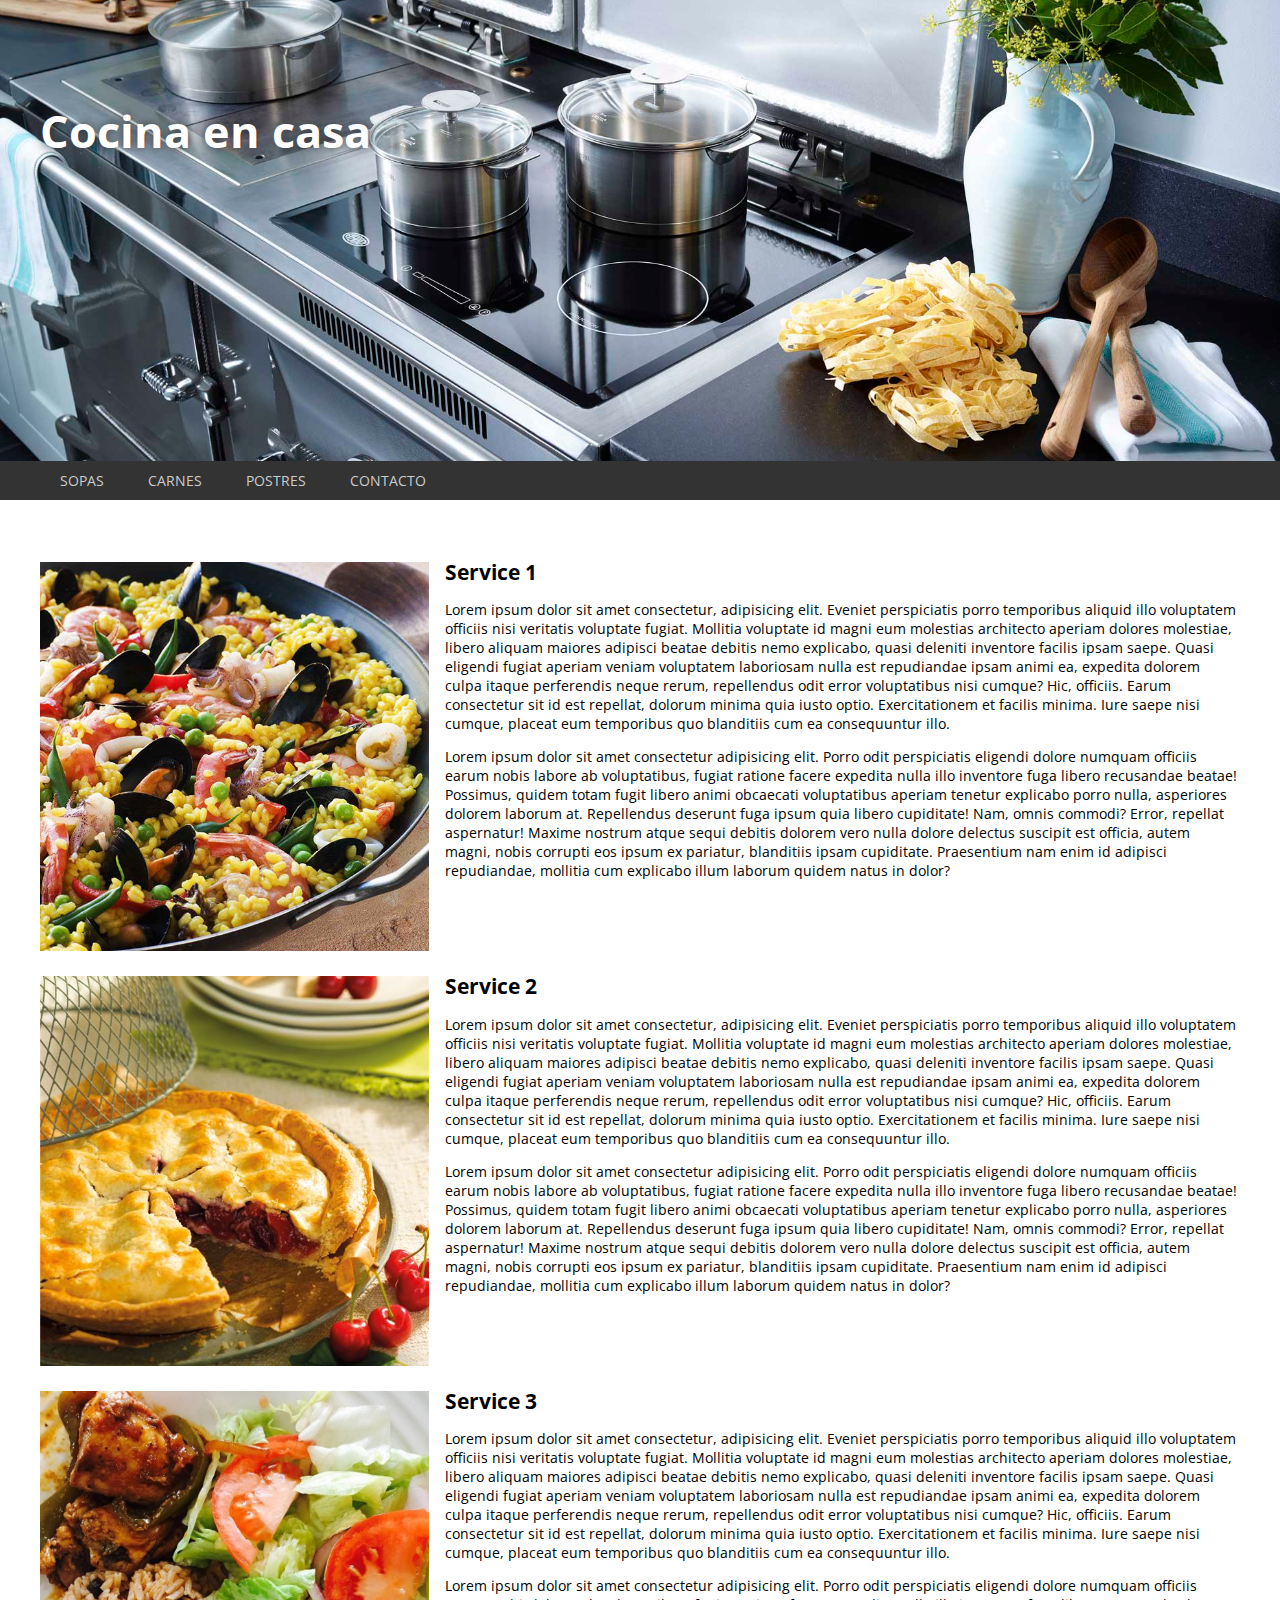
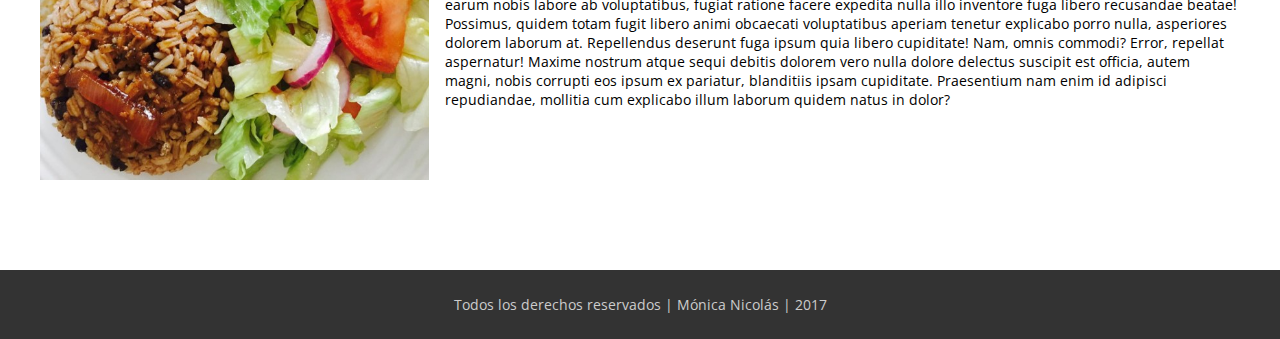
<file: ejercicio 1/index.html>
<!doctype html>
<html lang="es">
<!--esto es para especificar e idioma de nuestra pagina web-->

<head>
    <meta charset="UTF-8">
    <title>Untitled Document</title>
    <!-- Orden del archivo debe ser librerias, plugins,main.css-->
    <link rel="stylesheet" href="css/main.css" />
</head>

<body>
    <div class="wrapper">
        <!--header.header-page-->
        <header class="header-page">
            <div class="container">
                <h1>Cocina en casa</h1>
            </div>

        </header>

        <!--nav.nav-page-->
        <nav id="navPage" class="nav-page">
            <div class="container">
                <!--ul>(li>a{item $})*4-->
                <ul class="nav-page__menu">
                    <li>
                        <a href="index.html">Sopas</a>
                        <ul class="nav-page__submenu">
                            <li>
                                <a href="#">Pastas</a>
                            </li>
                            <li>
                                <a href="#">Cremas</a>
                            </li>
                            <li>
                                <a href="#">Frías</a>
                            </li>
                            <li>
                                <a href="#">Calientes</a>
                            </li>
                        </ul>
                    </li>

                    <li>
                        <a href="#">Carnes</a>
                        <ul class="nav-page__submenu">
                            <li>
                                <a href="#">Tipos de cortes</a>
                            </li>
                            <li>
                                <a href="#">Tipos de terminos</a>
                            </li>
                            <li>
                                <a href="#">Bebidas para carnes</a>
                            </li>
                            <li>
                                <a href="#">Acompañamientos</a>
                            </li>
                        </ul>
                    </li>

                    <li>
                        <a href="#">Postres</a>
                        <ul class="nav-page__submenu">
                            <li>
                                <a href="#">Pastas</a>
                            </li>
                            <li>
                                <a href="#">Cremas</a>
                            </li>
                            <li>
                                <a href="#">Frías</a>
                            </li>
                            <li>
                                <a href="#">Calientes</a>
                            </li>
                        </ul>
                    </li>

                    <li>
                        <a href="contacto.html">Contacto</a>
                        <ul class="nav-page__submenu">
                            <li>
                                <a href="#">Tipos de cortes</a>
                            </li>
                            <li>
                                <a href="#">Tipos de terminos</a>
                            </li>
                            <li>
                                <a href="#">Bebidas para carnes</a>
                            </li>
                            <li>
                                <a href="#">Acompañamientos</a>
                            </li>
                        </ul>
                    </li>
                </ul>
            </div>
        </nav>

        <main class="main-page">
            <!--(section.section-page>h2{sección $}+p>lorem50)*4-->
            <section class="section-page">
                <div class="container">
                    <div class="row mb">
                        <div class="col tb-col-4">

                            <img src="img/cocina1.jpg" alt="">
                        </div>
                        <div class="col tb-col-8">
                            <h2>Service 1</h2>
                            <p>Lorem ipsum dolor sit amet consectetur, adipisicing elit. Eveniet perspiciatis porro temporibus
                                aliquid illo voluptatem officiis nisi veritatis voluptate fugiat. Mollitia voluptate id magni
                                eum molestias architecto aperiam dolores molestiae, libero aliquam maiores adipisci beatae
                                debitis nemo explicabo, quasi deleniti inventore facilis ipsam saepe. Quasi eligendi fugiat
                                aperiam veniam voluptatem laboriosam nulla est repudiandae ipsam animi ea, expedita dolorem
                                culpa itaque perferendis neque rerum, repellendus odit error voluptatibus nisi cumque? Hic,
                                officiis. Earum consectetur sit id est repellat, dolorum minima quia iusto optio. Exercitationem
                                et facilis minima. Iure saepe nisi cumque, placeat eum temporibus quo blanditiis cum ea consequuntur
                                illo.</p>
                            <p>Lorem ipsum dolor sit amet consectetur adipisicing elit. Porro odit perspiciatis eligendi dolore
                                numquam officiis earum nobis labore ab voluptatibus, fugiat ratione facere expedita nulla
                                illo inventore fuga libero recusandae beatae! Possimus, quidem totam fugit libero animi obcaecati
                                voluptatibus aperiam tenetur explicabo porro nulla, asperiores dolorem laborum at. Repellendus
                                deserunt fuga ipsum quia libero cupiditate! Nam, omnis commodi? Error, repellat aspernatur!
                                Maxime nostrum atque sequi debitis dolorem vero nulla dolore delectus suscipit est officia,
                                autem magni, nobis corrupti eos ipsum ex pariatur, blanditiis ipsam cupiditate. Praesentium
                                nam enim id adipisci repudiandae, mollitia cum explicabo illum laborum quidem natus in dolor?</p>
                        </div>

                    </div>

                    <div class="row mb">
                        <div class="col tb-col-4">

                            <img src="img/cocina2.jpg" alt="">
                        </div>
                        <div class="col tb-col-8">
                            <h2>Service 2</h2>
                            <p>Lorem ipsum dolor sit amet consectetur, adipisicing elit. Eveniet perspiciatis porro temporibus
                                aliquid illo voluptatem officiis nisi veritatis voluptate fugiat. Mollitia voluptate id magni
                                eum molestias architecto aperiam dolores molestiae, libero aliquam maiores adipisci beatae
                                debitis nemo explicabo, quasi deleniti inventore facilis ipsam saepe. Quasi eligendi fugiat
                                aperiam veniam voluptatem laboriosam nulla est repudiandae ipsam animi ea, expedita dolorem
                                culpa itaque perferendis neque rerum, repellendus odit error voluptatibus nisi cumque? Hic,
                                officiis. Earum consectetur sit id est repellat, dolorum minima quia iusto optio. Exercitationem
                                et facilis minima. Iure saepe nisi cumque, placeat eum temporibus quo blanditiis cum ea consequuntur
                                illo.</p>
                            <p>Lorem ipsum dolor sit amet consectetur adipisicing elit. Porro odit perspiciatis eligendi dolore
                                numquam officiis earum nobis labore ab voluptatibus, fugiat ratione facere expedita nulla
                                illo inventore fuga libero recusandae beatae! Possimus, quidem totam fugit libero animi obcaecati
                                voluptatibus aperiam tenetur explicabo porro nulla, asperiores dolorem laborum at. Repellendus
                                deserunt fuga ipsum quia libero cupiditate! Nam, omnis commodi? Error, repellat aspernatur!
                                Maxime nostrum atque sequi debitis dolorem vero nulla dolore delectus suscipit est officia,
                                autem magni, nobis corrupti eos ipsum ex pariatur, blanditiis ipsam cupiditate. Praesentium
                                nam enim id adipisci repudiandae, mollitia cum explicabo illum laborum quidem natus in dolor?</p>
                        </div>

                    </div>

                    <div class="row mb">
                        <div class="col tb-col-4">

                            <img src="img/cocina3.jpg" alt="">
                        </div>
                        <div class="col tb-col-8">
                            <h2>Service 3</h2>
                            <p>Lorem ipsum dolor sit amet consectetur, adipisicing elit. Eveniet perspiciatis porro temporibus
                                aliquid illo voluptatem officiis nisi veritatis voluptate fugiat. Mollitia voluptate id magni
                                eum molestias architecto aperiam dolores molestiae, libero aliquam maiores adipisci beatae
                                debitis nemo explicabo, quasi deleniti inventore facilis ipsam saepe. Quasi eligendi fugiat
                                aperiam veniam voluptatem laboriosam nulla est repudiandae ipsam animi ea, expedita dolorem
                                culpa itaque perferendis neque rerum, repellendus odit error voluptatibus nisi cumque? Hic,
                                officiis. Earum consectetur sit id est repellat, dolorum minima quia iusto optio. Exercitationem
                                et facilis minima. Iure saepe nisi cumque, placeat eum temporibus quo blanditiis cum ea consequuntur
                                illo.</p>
                            <p>Lorem ipsum dolor sit amet consectetur adipisicing elit. Porro odit perspiciatis eligendi dolore
                                numquam officiis earum nobis labore ab voluptatibus, fugiat ratione facere expedita nulla
                                illo inventore fuga libero recusandae beatae! Possimus, quidem totam fugit libero animi obcaecati
                                voluptatibus aperiam tenetur explicabo porro nulla, asperiores dolorem laborum at. Repellendus
                                deserunt fuga ipsum quia libero cupiditate! Nam, omnis commodi? Error, repellat aspernatur!
                                Maxime nostrum atque sequi debitis dolorem vero nulla dolore delectus suscipit est officia,
                                autem magni, nobis corrupti eos ipsum ex pariatur, blanditiis ipsam cupiditate. Praesentium
                                nam enim id adipisci repudiandae, mollitia cum explicabo illum laborum quidem natus in dolor?</p>
                        </div>

                    </div>
                </div>
            </section>

        </main>

        <footer class="footer-page">
            <div class="container">
                <p>Todos los derechos reservados | Mónica Nicolás | 2017</p>
            </div>
        </footer>

    </div>

    <!--Vincular los documentos java scrips siempre antes de la etiqueta de cierre de body-->
    <div id="js">
        <script src="js/lib/jquery-3.2.1.min.js"></script>
        <script src="js/plugins/jquery.sticky.js"></script>
        <script src="js/main.js"></script>
    </div>
</body>

</html>
</file>
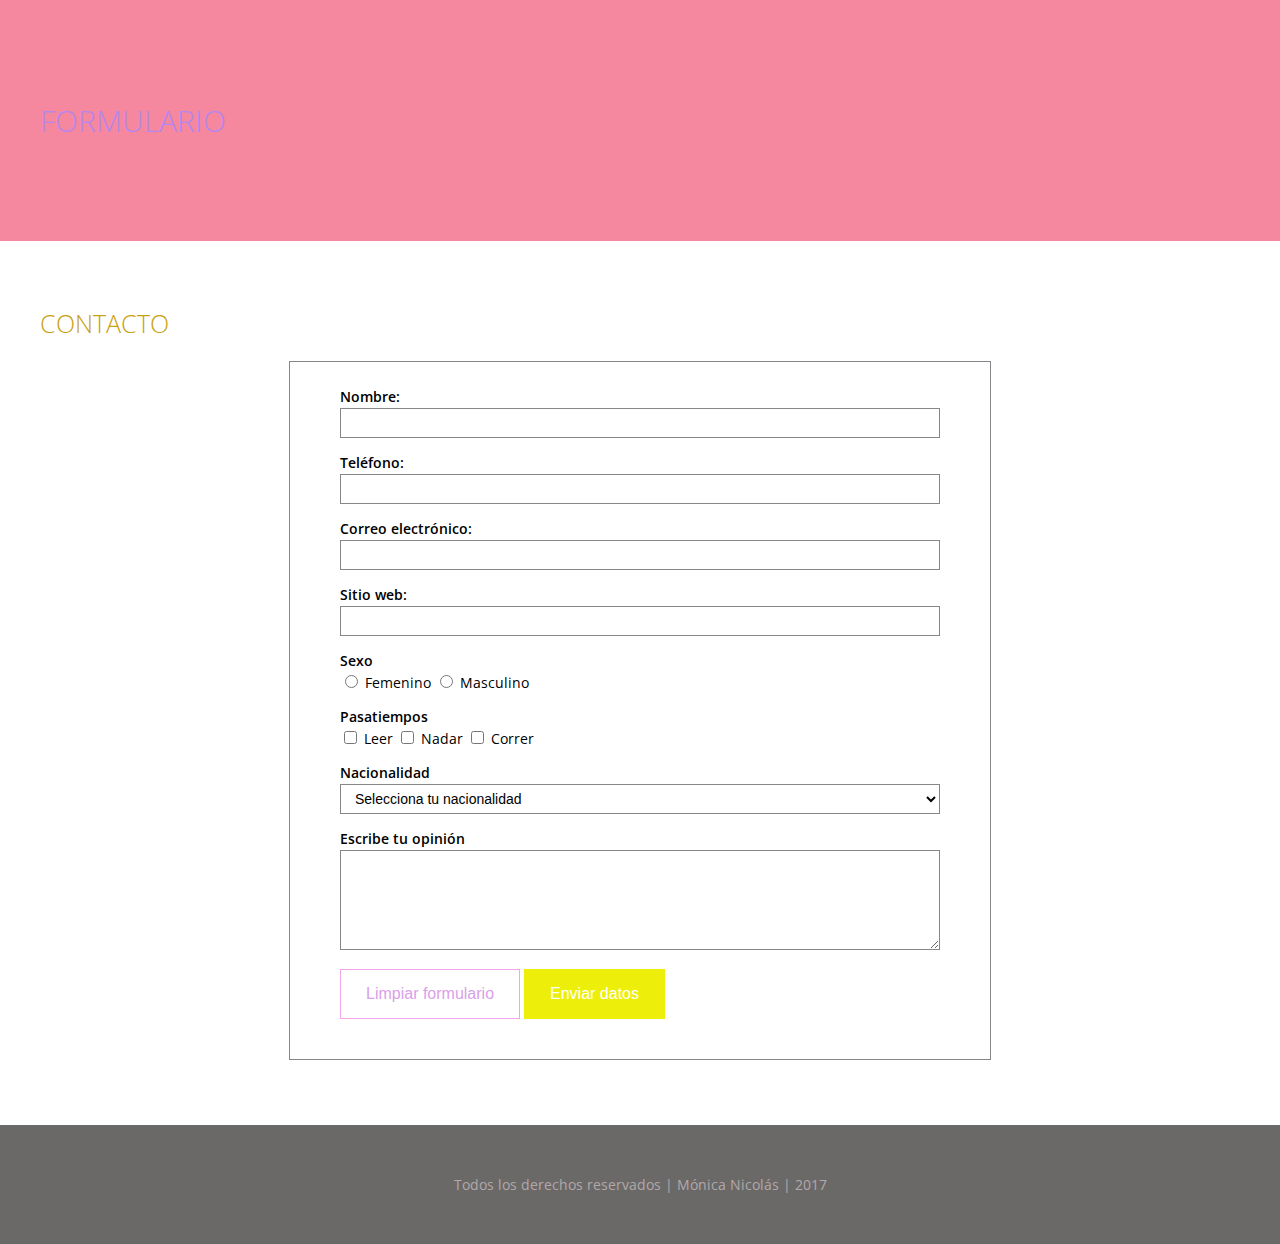
<file: forms/index.html>
<!doctype html>
<html lang="es">
<!--esto es para especificar e idioma de nuestra pagina web-->

<head>
    <meta charset="UTF-8">
    <title>Formulario web</title>
    <!-- Orden del archivo debe ser librerias, plugins,main.css-->
    <link rel="stylesheet" href="css/main.css" />
</head>

<body>
    <div class="wrapper">
        <!--header.header-page-->
        <header class="header-page">
            <div class="container">
                <h1>Formulario</h1>
            </div>
        </header>


        <main class="main-page">
            <!--(section.section-page>h2{sección $}+p>lorem50)*4-->
            <section class="section-page">
                <div class="container">

                    <h2>Contacto</h2>
                    <!--

                    alt + shift+ f= es para darle formato ordenado al código
                    alt + shift= es para copiar la línea de código
                    alt= para mover la línea de código de lugar
                    cmd + d= con el texto seleccionado se le da esas teclas y selecciona varios textos
                    Atributo id: se sugiere utilizar formato "camelcase". Se recomienda que se escriban en inglés
                        camelcase:
                            - uppercase: pone todas las paabras en mayuscula sin ningun espacio, ej. MiAtributoId
                            - lowercase: pone la primer palabra en miniscula y las de mas en mayuscula, ej. miAtributoId


                    Atributo "action": se tiene que especificar la ruta (path) del archivo que va a gestionar los datos del formulario
                    
                    input: Elemento de entrada de datos
                        tipos (types):
                            - text: entrada de texto
                                    - tel
                                    - number
                                    - url
                            - radio: cuando solo se pude seleccionar un elemento
                            - checkbox: cuando se pueden seleccionar varios elementos
                            - submit: para subir el formulario
                            - reset: para limpiar todo el formulario
                            - password: paraponer contraseñas
                            - email: para solicitar correo electrónico
                            - file: para enviar archivos

                    Select: combo de múltiples opciones
                        - option: las opciones del elemento select
                    text area: para poner un cuadro de texto

                    - Atributo "value" sirve para establecer un valor por defecto

                    -Atributo "checked" sirve para seleccionar un valor por defecto en los elementos imputde tipo checbox y radio
                    
                    -Atributo "disabled" es para desactivar un campo

                    -Atributo "selected" sirve para determinar un valor por defecto en los elementos de tipo select
                    - -->
                    <form id="formContact" action="php/enviar.php" class="form" method="post" novalidate>
                        <div class="form__element">
                            <label for="formName" class="form__label">Nombre:</label>
                            <input id="formName" class="form__input" type="text" name="formName" required/>
                        </div>

                        <div class="form__element">
                            <label for="formTel" class="form__label">Teléfono:</label>
                            <input id="formTel" class="form__input" type="tel" name="formTel" required/>
                        </div>

                        <div class="form__element">
                            <label for="formEmail" class="form__label">Correo electrónico:</label>
                            <input id="formEmail" class="form__input" type="email" name="formEmail" required/>
                        </div>

                        <div class="form__element">
                            <label for="formUrl" class="form__label">Sitio web:</label>
                            <input id="formUrl" class="form__input" type="url" name="formUrl" required/>
                        </div>

                        <div class="form__element">
                            <span class="form__label">Sexo</span>

                            <input id="formFemale" type="radio" name="formGender" value="Femenino" />
                            <label for="formFemale">Femenino</label>

                            <input id="formMale" type="radio" name="formGender" value="Masculino" />
                            <label for="formMale">Masculino</label>
                        </div>

                        <div class="form__element">
                            <span class="form__label">Pasatiempos</span>

                            <input id="formRead" type="checkbox" name="formRead" value="Si" />
                            <label for="formRead">Leer</label>

                            <input id="formSwim" type="checkbox" name="formSwim" value="Si" />
                            <label for="formSwim">Nadar</label>

                            <input id="formRun" type="checkbox" name="formRun" value="Si" />
                            <label for="formRun">Correr</label>

                        </div>

                        <div class="form__element">
                            <label for="formNationality" class="form__label">Nacionalidad</label>
                            <select id="formNationality" class="form__select" name="formNationality" required>
                                <option value="">Selecciona tu nacionalidad</option>
                                <option value="México">México</option>
                                <option value="Argentina">Argentina</option>
                                <option value="Francia">Francia</option>
                            </select>
                        </div>
                        <div class="form__element">
                            <label for="formMessage" class="form__label">Escribe tu opinión</label>
                            <textarea id="formMessage" name=formMessage class="form__textarea" required></textarea>
                        </div>

                        <div class="form__element">
                            <input type="reset" value="Limpiar formulario" class="form__button" />
                            <input type="submit" value="Enviar datos" class="form__button form__button--main" />

                        </div>


                    </form>
                </div>
            </section>
        </main>

        <footer class="footer-page">
            <div class="container">
            <p>Todos los derechos reservados | Mónica Nicolás | 2017</p>
        </div>
        </footer>

    </div>

    <!--Vincular los documentos java scrips siempre antes de la etiqueta de cierre de body-->
    <div id="js">
        <script src="js/lib/jquery-3.2.1.min.js"></script>
        <script src="js/plugins/jquery.validate.min.js"></script>
        <script src="js/main.js"></script>
    </div>
</body>

</html>
</file>
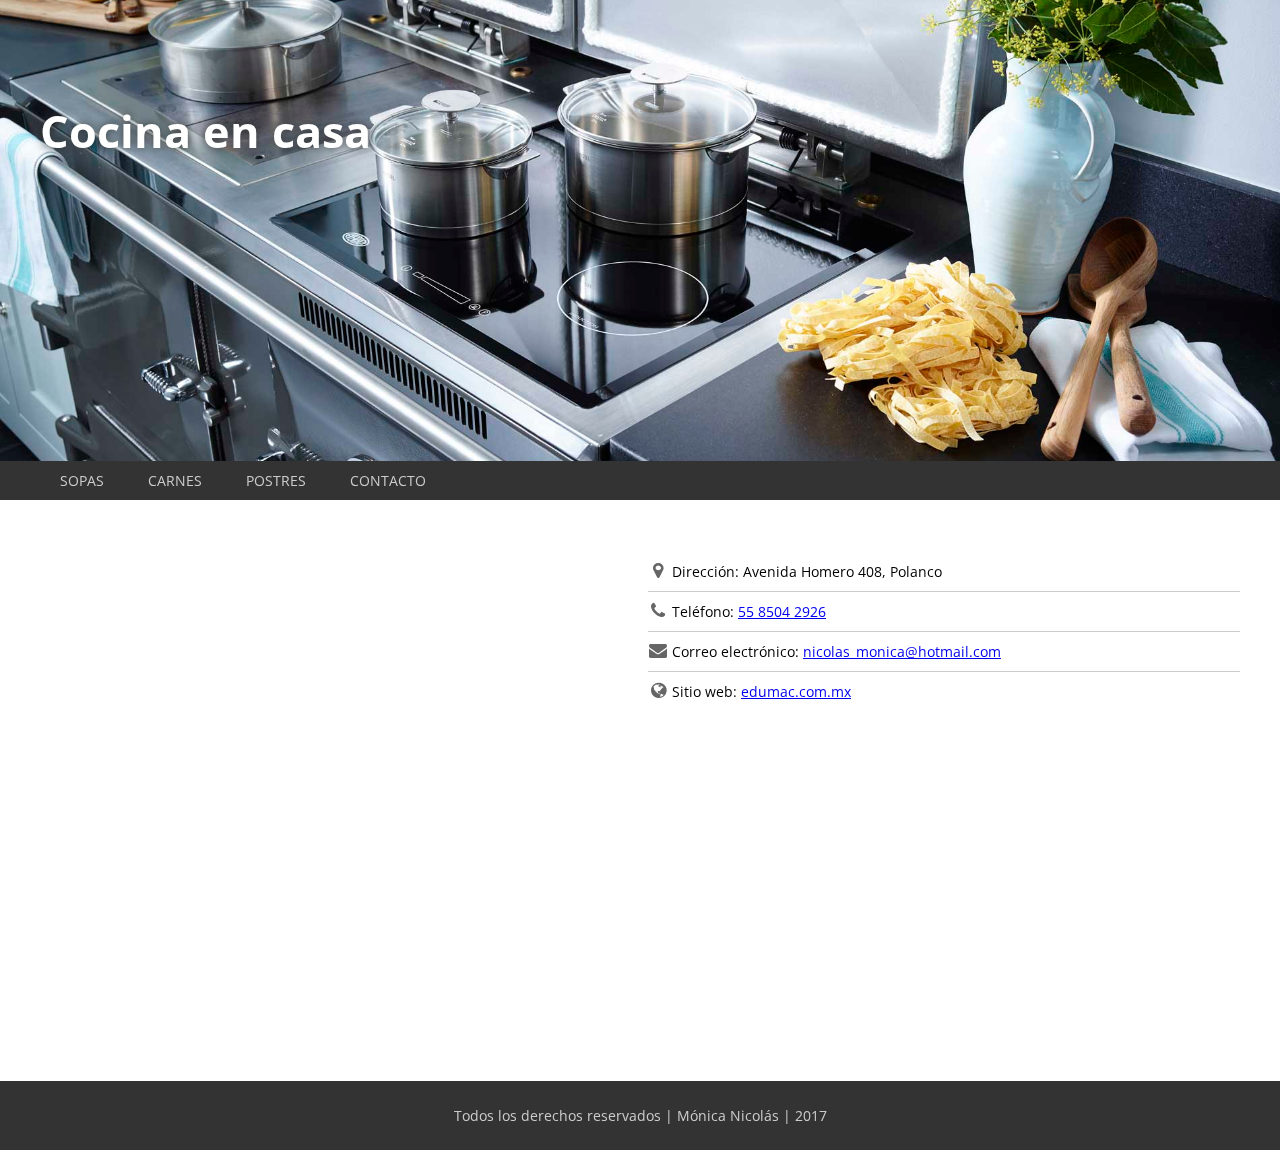
<file: ejercicio 1/contacto.html>
<!doctype html>
<html lang="es">
<!--esto es para especificar e idioma de nuestra pagina web-->

<head>
    <meta charset="UTF-8">
    <title>Untitled Document</title>
    <!-- Orden del archivo debe ser librerias, plugins,main.css-->
    <link href="https://maxcdn.bootstrapcdn.com/font-awesome/4.7.0/css/font-awesome.min.css" rel="stylesheet" integrity="sha384-wvfXpqpZZVQGK6TAh5PVlGOfQNHSoD2xbE+QkPxCAFlNEevoEH3Sl0sibVcOQVnN" crossorigin="anonymous">
    <!--Este vinculo es para poder usar los iconos de la libreria de la pagina font awersome -->
    <link rel="stylesheet" href="css/main.css" />
</head>

<body>
    <div class="wrapper">
        <!--header.header-page-->
        <header class="header-page">
            <div class="container">
                <h1>Cocina en casa</h1>
            </div>

        </header>

        <!--nav.nav-page-->
        <nav id="navPage" class="nav-page">
            <div class="container">
                <!--ul>(li>a{item $})*4-->
                <ul class="nav-page__menu">
                    <li>
                        <a href="index.html">Sopas</a>
                        <ul class="nav-page__submenu">
                            <li>
                                <a href="#">Pastas</a>
                            </li>
                            <li>
                                <a href="#">Cremas</a>
                            </li>
                            <li>
                                <a href="#">Frías</a>
                            </li>
                            <li>
                                <a href="#">Calientes</a>
                            </li>
                        </ul>
                    </li>

                    <li>
                        <a href="#">Carnes</a>
                        <ul class="nav-page__submenu">
                            <li>
                                <a href="#">Tipos de cortes</a>
                            </li>
                            <li>
                                <a href="#">Tipos de terminos</a>
                            </li>
                            <li>
                                <a href="#">Bebidas para carnes</a>
                            </li>
                            <li>
                                <a href="#">Acompañamientos</a>
                            </li>
                        </ul>
                    </li>

                    <li>
                        <a href="#">Postres</a>
                        <ul class="nav-page__submenu">
                            <li>
                                <a href="#">Pastas</a>
                            </li>
                            <li>
                                <a href="#">Cremas</a>
                            </li>
                            <li>
                                <a href="#">Frías</a>
                            </li>
                            <li>
                                <a href="#">Calientes</a>
                            </li>
                        </ul>
                    </li>

                    <li>
                        <a href="contacto.html">Contacto</a>
                        <ul class="nav-page__submenu">
                            <li>
                                <a href="#">Tipos de cortes</a>
                            </li>
                            <li>
                                <a href="#">Tipos de terminos</a>
                            </li>
                            <li>
                                <a href="#">Bebidas para carnes</a>
                            </li>
                            <li>
                                <a href="#">Acompañamientos</a>
                            </li>
                        </ul>
                    </li>
                </ul>
            </div>
        </nav>

        <main class="main-page">
            <!--(section.section-page>h2{sección $}+p>lorem50)*4-->
            <section class="section-page section-page-contact">
                <div class="container">
                    <div class="row">
                        <div class="col tb-col-6"> 
                            <div class="section-page__contact-map">
                                <iframe
                                 src="https://www.google.com/maps/embed?pb=!1m18!1m12!1m3!1d3762.4700706835056!2d-99.18979964919858!3d19.435289645565742!2m3!1f0!2f0!3f0!3m2!1i1024!2i768!4f13.1!3m3!1m2!1s0x85d20211bddf054b%3A0x275a8f6a2bd54511!2seduMac+Polanco!5e0!3m2!1sen!2smx!4v1512860640791" 
                                 width="100%" 
                                 height="450" 
                                 frameborder="0" 
                                 style="border:0" 
                                 allowfullscreen>
                                </iframe>
                            </div>
                        </div>
                        <div class="col tb-col-6">
                            <ul class="section-page__contact-data">
                                <li><span class="fa fa-map-marker" aria-hidden="true"></span> Dirección: Avenida Homero 408, Polanco</li>
                                <li><span class="fa fa-phone" aria-hidden="true"></span> Teléfono: <a href="tel:5585042926"> 55 8504 2926</a></li>
                                <li><span class="fa fa-envelope" aria-hidden="true"></span> Correo electrónico: <a href="mailto:nicolas_monica@hotmail.com"> nicolas_monica@hotmail.com</a></li>
                                <li><span class="fa fa-globe" aria-hidden="true"></span> Sitio web: <a href="http://edumac.com.mx" target="_blank"> edumac.com.mx</a></li>
                            </ul>
                         </div>

                          
                       
                    </div>

                </div>
            </section>

        </main>

        <footer class="footer-page">
            <div class="container">
                <p>Todos los derechos reservados | Mónica Nicolás | 2017</p>
            </div>
        </footer>

    </div>

    <!--Vincular los documentos java scrips siempre antes de la etiqueta de cierre de body-->
    <div id="js">
        <script src="js/lib/jquery-3.2.1.min.js"></script>
        <script src="js/plugins/jquery.sticky.js"></script>
        <script src="js/main.js"></script>
    </div>
</body>

</html>
</file>
<file: ejercicio 1/css/main.css>
@charset "UTF-8";

/* fonts*/
@import url('https://fonts.googleapis.com/css?family=Open+Sans:300,300i,400,400i,600,600i,700,700i');

/*Grid*/
@import url("lib/grid.css");

/* Aqui empieza el estilo general */
body{margin: 0;
     font-family: 'Open Sans', sans-serif; 
     font-size: 14px;
    }

ul,ol{margin: 0;
     padding: 0; 
     list-style-type: none;
    }

img{display: block;
     max-width:100%;
     margin: 0 auto;
    }

.container{ max-width: 1200px; 
    margin: 0 auto;
    padding: 0 16px;
    }
/* Aqui empieza el estilo de header */

.header-page{
    background: transparent url("../img/cocina.jpg") no-repeat center center;
    padding: 100px 0 300px;
    background-size: cover;
}

.header-page h1{
    margin: 0;
    font-size: 45px;
    font-weight: 300px;
    color:#FFF;
    text-shadow: 0 0 10px #333;
}

/* Aqui empieza el estilo nav */

/*
    .menu .menu-item {}    Aplica al elemento que tiene la clase
                            ".menu-item" y que es hijo directo de ".menu"
                            sin importar en que nivel este.
    .menu, .menu-item {}    Concatenación de selectores
    .menu.menu-item {}      El elemento debe tener las dos clases
    .menu > .menu-item {}   Aplica al elemento que tiene la clase
                            ".menu-item" y que es hijo directo de ".menu"
                            solo si esta en un primer nivel
*/

.nav-page{
 background-color: #333;
}
.nav-page a{
    display: block;
    color: #ccc;
    text-decoration: none;
    padding: 10px 20px;
    transition: all .3s;
}

.nav-page a:hover{
    background-color: rgba(255, 255, 255, .2);
}
.nav-page__menu > li{
display: inline-block;
}

.nav-page__menu > li > a{
    text-transform: uppercase;
}

.nav-page__menu > li:hover .nav-page__submenu{
   /* display: block;* esto es para que sea desplegable*/
   max-height: 200px;
   opacity: 1;
}

.nav-page__submenu{
    position: absolute;
    background-color: #333;
    /*display: none; esto es para que sea desplegable*/
    /*padding: 10px 0; esto es para que sea desplegable*/
    width: 180px;
    max-height: 0;
    overflow: hidden;
    transition: all .4s;
    opacity: 0;
}

/* Aqui empieza el estilo main */
.main-page{
    padding: 65px 0;
}

.section-page__contact-data li {
    padding: 10px 0;
  
}

.section-page__contact-data li:first-child {
    padding-top: 0;
}
.section-page__contact-data li + li{
    border-top: 1px solid #ccc;
}

.section-page__contact-data .fa{
    font-size: 18px;
    color: #666666;
    min-width: 20px;
    text-align: center;
    display: inline-block;
    
}

.section-page-gallery__video { 
    position: relative; 
    padding-bottom: 56.25%;
    overflow: hidden;
    max-width: 100%;
    height: auto;
} 

.section-page-gallery__video iframe,
.section-page-gallery__video object,
.section-page-gallery__video embed { 
    position: absolute;
    top: 0;
    left: 0;
    width: 100%;
    height: 100%;
}

/* slider */

.slider{
    width: 600px;
    height: 600px;
    margin: 0 auto 200px;
    position: relative;
}

.slider__content{
    position: absolute;
    top: 0px;
    left: 0px;
    right: 0px;
    background-color:  rgba(0, 0, 0, .4);
    padding: 25px;
}

.slider h3 {
    
    font-size: 25px;
    font-weight: 400px;
    text-transform: uppercase;
    margin-top: 0;
    color: #FFF;
   
}

.slider a{
    color: #FFF;
    display: inline-block;
}


.flex-control-nav{
    position: absolute;
    left: 0;
    top: 100%;
    right: 0;
    z-index: 10;
    text-align: center;
    padding: 8px 0;
}

.flex-control-nav li{
    display: inline-block;
}

.flex-control-nav li + li{
    margin-left: 8px;
}

.flex-control-nav a{
    display: block;
    width: 15px;
    height: 15px;
    background-color:  #999;
    border-radius: 50%;
    text-indent: -9999px;
    overflow: hidden;
}

.flex-control-nav .flex-active{
    background-color: #333;
}

.flex-next,
.flex-prev{
    position: absolute;
    top: 50%;
    font-size: 35px;
    color: #FFF;
    text-shadow: 0 0 5px #000;
    opacity: .7;
    z-index: 3;
    transition: all .3s;
}
.flex-next :hover,
.flex-prev :hover{
    opacity: 1;
}

.flex-next{
    right: 15px;
    
}

.flex-prev{
    left: 15px;
}
/* Aqui empieza el estilo footer */
.footer-page{
    background-color: #333;
    padding: 25px 0;
    text-align: center;
}

.footer-page p{
    margin: 0;
    color: #ccc;
}

/*Media Queries*/
@media screen and (min-width:760px){

.main-page h2:first-child{
    margin-top: 0;
    line-height: 1;}
}

/* Aqui empieza el estilo helper */
.clearfix:before,
.clearfix:after{
    content: "";
    display: block;
}

.clearfix:after{
    clear: both
}

.clear{
    clear: both;
}

.margin-top,
.mt{
    margin-bottom: 25px;
}

.margin-bottom,
.mb{
    margin-bottom: 25px;
}

.margin-vertical{
    margin-top: 25px;
    margin-bottom: 25px;
}
</file>
<file: forms/css/main.css>
@charset "UTF-8";

/* fonts*/
@import url('https://fonts.googleapis.com/css?family=Open+Sans:300,300i,400,400i,600,600i,700,700i');

/* Aqui empieza el estilo general */
body{margin: 0; 
    font-family: 'Open Sans', sans-serif; 
    font-size: 14px;}

ul,ol{margin: 0; 
    padding: 0; 
    list-style-type: none;}

img{display: block;
     max-width:100%;}

.container{ max-width: 1200px;
     margin: 0 auto;}
/* Aqui empieza el estilo de header */

.header-page{
    background-color: #f5879f;
    padding: 100px 0;
}

.header-page h1{
    margin: 0;
    color: #b486f0;
    font-weight: 300;
    font-size: 30px;
    text-transform: uppercase;

}


/* Aqui empieza el estilo nav */

/* Aqui empieza el estilo main */
.main-page{
    padding: 65px 0;
}

.main-page h2{
    font-weight: 300;
    font-size: 25px;
    text-transform: uppercase;
    color: #ca9f12;
}

.main-page h2:first-child {
    margin-top: 0;
    
}
/* Aqui empieza el estilo footer */

.footer-page{
    background-color: #6b6868;
    padding: 50px 0;
    text-align: center
}

.footer-page p{
    margin: 0;
    color: #b1a9a9
}

/* Forms */
.form { border: 1px solid #87878b; 
    padding: 25px 50px;
    max-width: 50%;
    margin: 0 auto;
   
}

.form__label { 
    display: block;
margin-bottom: 2px;
font-weight: 600;}

.form__element{margin-bottom: 15px;}

.form__input, 
.form__textarea,
.form__select{
    width: 100%;
    padding: 5px 10px;
    border: 1px solid #87878b;
    font-size: 16px;
    outline: none;
    box-sizing: border-box;

     /* 
        box-sizing con un valor border-box va a provocar que el valor de la propiedad
        pading y el ancho de la propiedad border se tomen del ancho del elemento, es decir
        no los va a sumar (comportamiento por defecto)
      */
}
.form__input:focus,
.form__textarea:focus {
    border-color: #eeee0b;
}

.form__select{
    background-color: transparent;
    height: 30px;
    font-size: 14px;
}
/* esto es para dar estilo cuando se desactiva un campo y que se note que esta desactivado
.form__input:disabled,
.form__textarea:disabled {
   background-color: #f5f5f5;
   color:#999;
} */

.form__textarea {
    height: 100px;
}

.form__button{
    background-color:transparent; 
    padding: 15px 25px; 
    border: 1px solid #f3a5e9;
    font-size: 16px;
    cursor: pointer;
    color: #daa0e9;
    transition: all .3s;
}

.form__button:hover{
    background-color: #f7f7d2;
}

.form__button--main{
    background-color: #eeee0b;
    border-color: #eeee0b;
    color: #FFF;
}

.form__button--main:hover{
    background-color: #f7f7d2;
}
.form label.error{
    color: #9b0952;
}

.form__input.error,
.form__textarea.error{

    background-color: rgba(154, 8, 81, 0.1);
    
}

/* Aqui empieza el estilo helper */
.clearfix:before,
.clearfix:after{
    content: "";
    display: block;
}

.clearfix:after{
    clear: both
}
</file>
